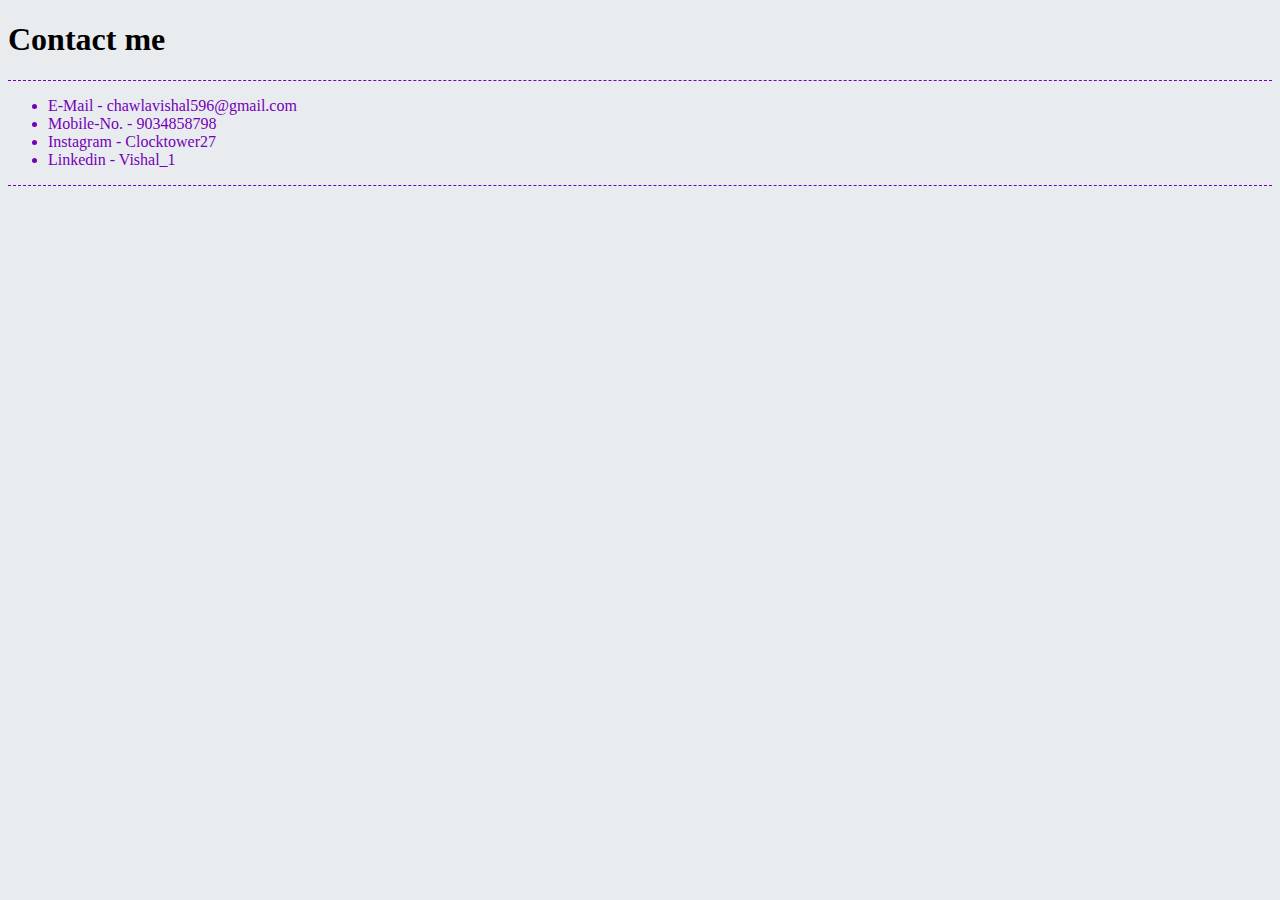
<file: contact.html>
<!DOCTYPE html>
<html lang="en">
<head>
    <meta charset="UTF-8">
    <meta http-equiv="X-UA-Compatible" content="IE=edge">
    <meta name="viewport" content="width=device-width, initial-scale=1.0">
    <title>Contact</title>
<style>
body {
    background-color: #e9ecef;
}

    li {
        color:#7400b8 ;
    }

    hr {

        border-color: #7400b8;
        border-style: dashed none none ;
    }
</style>
</head>
<body>
    <h1>Contact me </h1>
    <hr>
    <ul>
        <li>E-Mail - chawlavishal596@gmail.com</li>
<li>Mobile-No. - 9034858798</li>
<li>Instagram - Clocktower27</li>
<li>Linkedin - Vishal_1</li>
    </ul>
    <hr>
</body>
</html>
</file>
